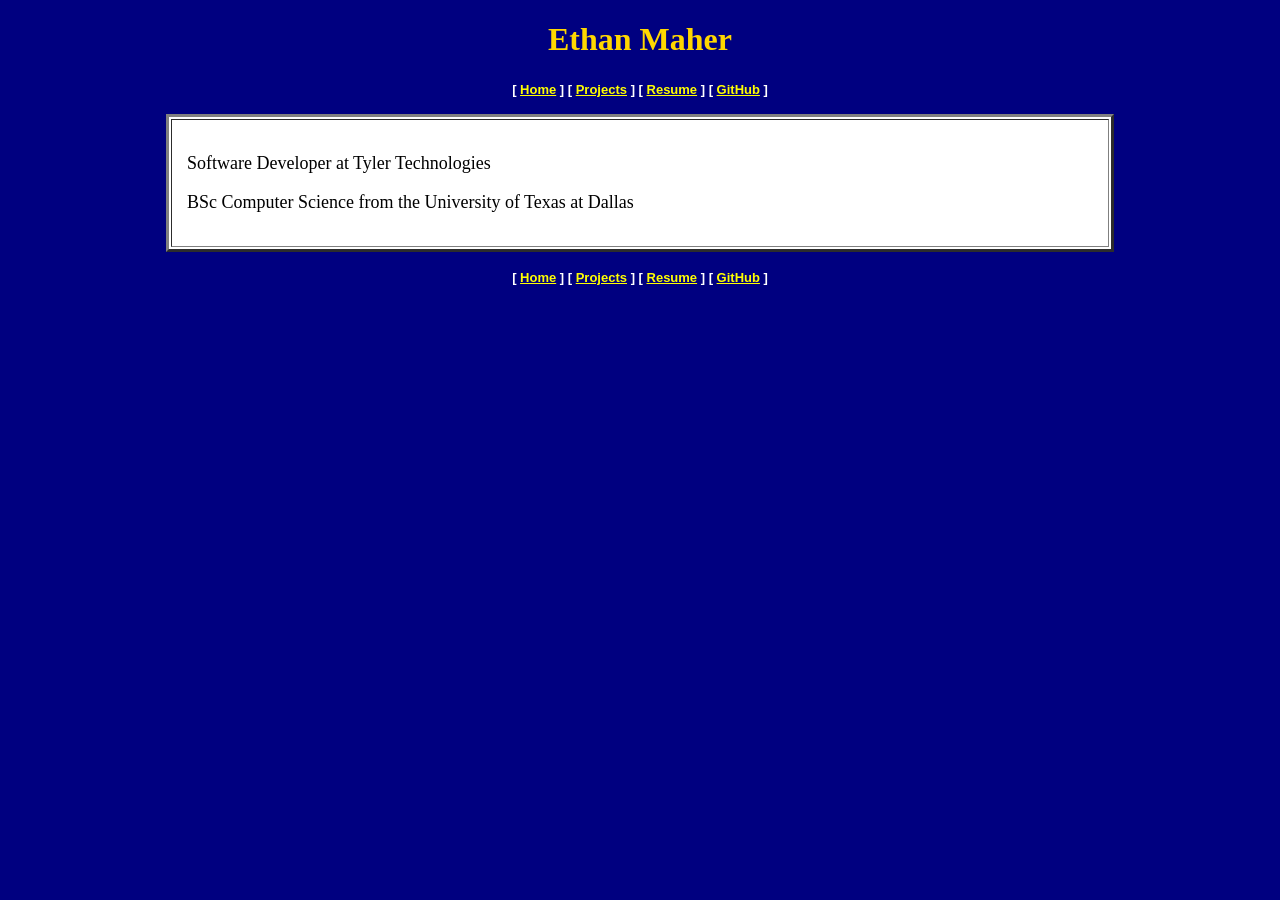
<file: index.html>
<!DOCTYPE html>
<html>

<head>
  <meta http-equiv="Content-Type" content="text/html; charset=windows-1252">
  <title>~*~ Ethan Maher ~*~</title>

  <style>
    a:link {
      color: #FFFF00;
    }

    a:visited {
      color: #00FFFF;
    }

    table a:link {
      color: #0000FF;
    }

    table a:visited {
      color: #800080;
    }

    h1 {
      color: #FFD700;
    }
  </style>
</head>



<body bgcolor="#000080" text="#FFFFFF">

  <center>
    <h1>
      <font face="Comic Sans MS">Ethan Maher</font>
    </h1>

    <p>
      <font face="Arial" size="2">
        <b>
          [ <a href="index.html">Home</a> ]
          [ <a href="projects.html"> Projects</a> ]
          [ <a href="resources/resume.pdf">Resume</a> ]
          [ <a href="https://github.com/ethanamaher">GitHub</a> ]
        </b>
      </font>
    </p>

    <table border="3" cellpadding="15" width="75%" bgcolor="#FFFFFF">
      <tr>
        <td width="75%" valign="top">
          <font color="#000000" face="Times New Roman" size="4">
            <p>
              Software Developer at Tyler Technologies
            </p>

            <p>
              BSc Computer Science from the University of Texas at Dallas
            </p>
          </font>
        </td>
      </tr>
    </table>

    <p>
      <font face="Arial" size="2">
        <b>
          [ <a href="index.html">Home</a> ]
          [ <a href="projects.html"> Projects</a> ]
          [ <a href="resources/resume.pdf">Resume</a> ]
          [ <a href="https://github.com/ethanamaher">GitHub</a> ]
        </b>
      </font>
    </p>

  </center>

</body>

</html>
</file>
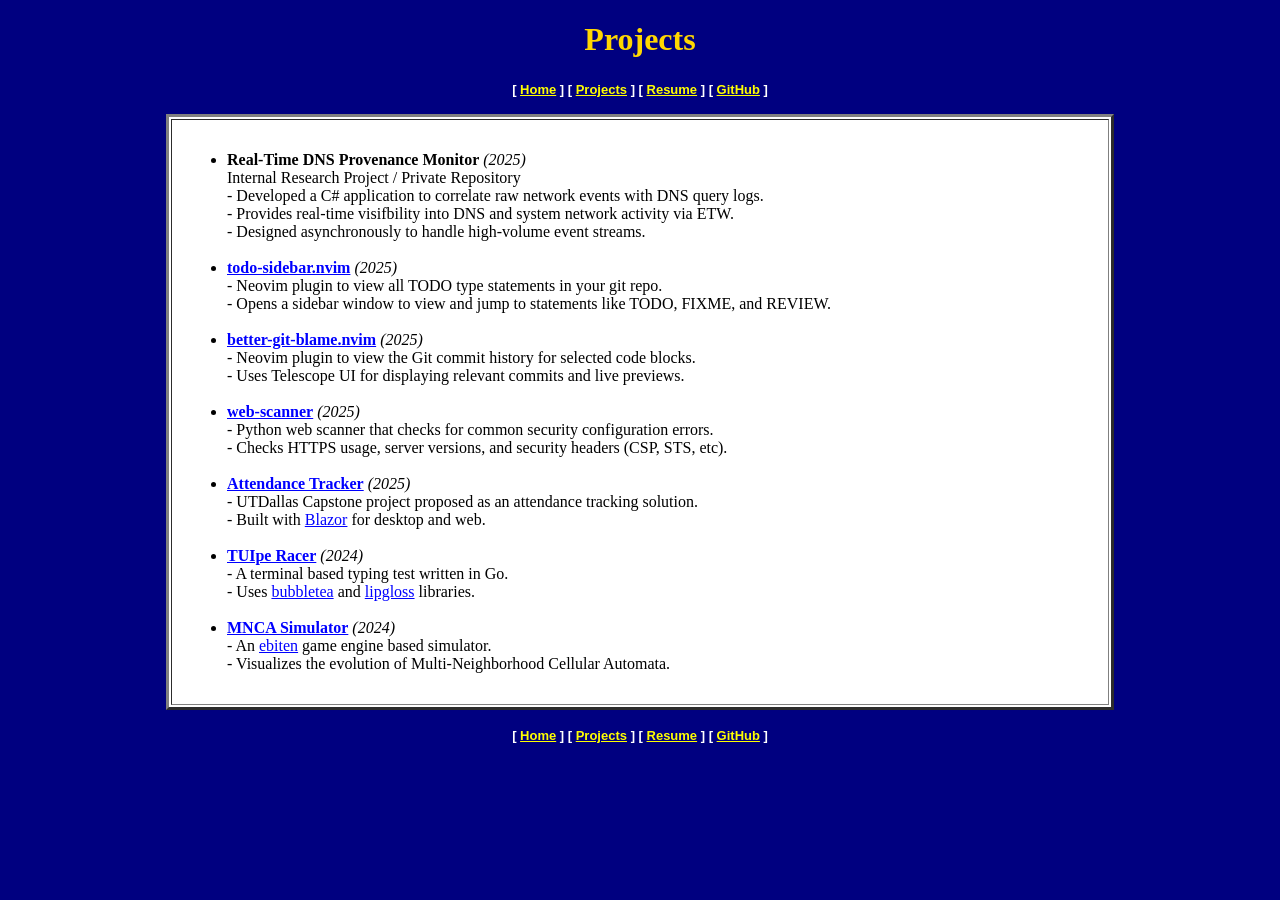
<file: projects.html>
<!DOCTYPE html>
<html>

<head>
  <meta http-equiv="Content-Type" content="text/html; charset=windows-1252">
  <title>~*~ Ethan Maher | Projects ~*~</title>

  <style>
    a:link {
      color: #FFFF00;
    }

    a:visited {
      color: #00FFFF;
    }

    table a:link {
      color: #0000FF;
    }

    table a:visited {
      color: #800080;
    }

    h1 {
      color: #FFD700;
    }
  </style>
</head>

<body bgcolor="#000080" text="#FFFFFF">

  <center>
    <h1>
      <font face="Comic Sans MS">Projects</font>
    </h1>

    <p>
      <font face="Arial" size="2">
        <b>
          [ <a href="index.html">Home</a> ]
          [ <a href="projects.html">Projects</a> ]
          [ <a href="resources/resume.pdf">Resume</a> ]
          [ <a href="https://github.com/ethanamaher">GitHub</a> ]
        </b>
      </font>
    </p>

    <table border="3" cellpadding="15" width="75%" bgcolor="#FFFFFF">
      <tr>
        <td valign="top">
          <font color="#000000" face="Times New Roman" size="3">

            <ul>
              <li>
                <b>Real-Time DNS Provenance Monitor</b> <i>(2025)</i><br>
                Internal Research Project / Private Repository<br>
                - Developed a C# application to correlate raw network events with DNS query logs.<br>
                - Provides real-time visifbility into DNS and system network activity via ETW.<br>
                - Designed asynchronously to handle high-volume event streams.
              </li>
              <br>

              <li>
                <a href="https://github.com/ethanamaher/todo-sidebar.nvim"><b>todo-sidebar.nvim</b></a>
                <i>(2025)</i><br>
                - Neovim plugin to view all TODO type statements in your git repo.<br>
                - Opens a sidebar window to view and jump to statements like TODO, FIXME, and REVIEW.
              </li>
              <br>

              <li>
                <a href="https://github.com/ethanamaher/better-git-blame.nvim"><b>better-git-blame.nvim</b></a>
                <i>(2025)</i><br>
                - Neovim plugin to view the Git commit history for selected code blocks.<br>
                - Uses Telescope UI for displaying relevant commits and live previews.
              </li>
              <br>

              <li>
                <a href="https://github.com/ethanamaher/web-scanner"><b>web-scanner</b></a> <i>(2025)</i><br>
                - Python web scanner that checks for common security configuration errors.<br>
                - Checks HTTPS usage, server versions, and security headers (CSP, STS, etc).
              </li>
              <br>

              <li>
                <a href="https://github.com/ethanamaher/AttendanceAppProject"><b>Attendance Tracker</b></a>
                <i>(2025)</i><br>
                - UTDallas Capstone project proposed as an attendance tracking solution.<br>
                - Built with <a href="https://dotnet.microsoft.com/en-us/apps/aspnet/web-apps/blazor">Blazor</a> for
                desktop and web.
              </li>
              <br>

              <li>
                <a href="https://github.com/ethanamaher/tuiperacer"><b>TUIpe Racer</b></a> <i>(2024)</i><br>
                - A terminal based typing test written in Go.<br>
                - Uses <a href="https://github.com/charmbracelet/bubbletea">bubbletea</a> and <a
                  href="https://github.com/charmbracelet/lipgloss">lipgloss</a> libraries.
              </li>
              <br>

              <li>
                <a href="https://github.com/ethanamaher/MNCA_Simulator"><b>MNCA Simulator</b></a> <i>(2024)</i><br>
                - An <a href="https://github.com/hajimehoshi/ebiten">ebiten</a> game engine based simulator.<br>
                - Visualizes the evolution of Multi-Neighborhood Cellular Automata.
              </li>
            </ul>

          </font>
        </td>
      </tr>
    </table>

    <p>
      <font face="Arial" size="2">
        <b>
          [ <a href="index.html">Home</a> ]
          [ <a href="projects.html">Projects</a> ]
          [ <a href="resources/resume.pdf">Resume</a> ]
          [ <a href="https://github.com/ethanamaher">GitHub</a> ]
        </b>
      </font>
    </p>
  </center>

</body>

</html>
</file>
